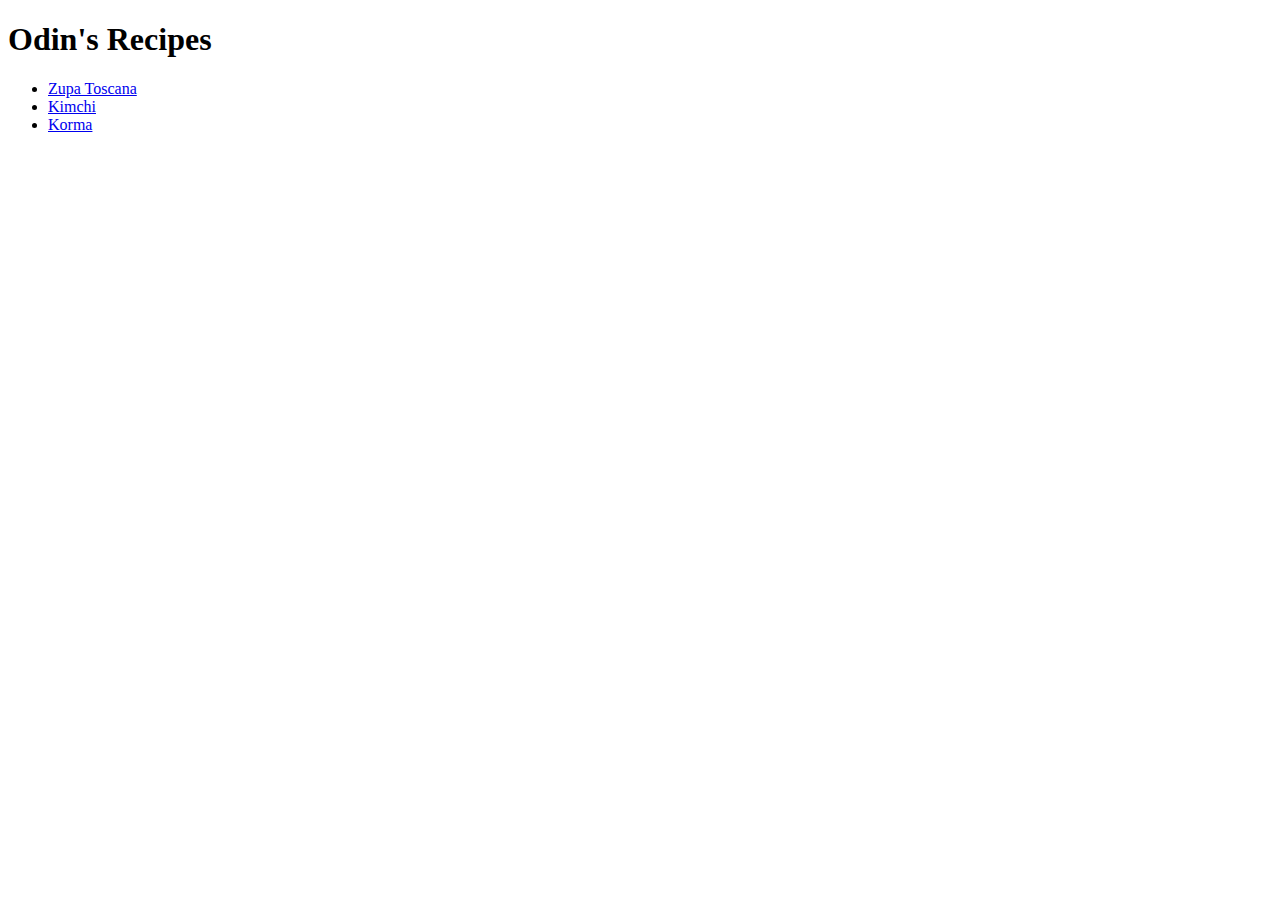
<file: index.html>
<!DOCTYPE html>
<html lang="en">
<head>
    <meta charset="UTF-8">
    <meta name="viewport" content="width=device-width, initial-scale=1.0">
    <title>Odin's Recipes</title>
</head>
<body>
    <h1>Odin's Recipes</h1>
    <ul>
    <li><a href="recipes/zuppa.html">Zupa Toscana</a></li>
    <li><a href="recipes/kimchi.html">Kimchi</a></li>
    <li><a href="recipes/korma.html">Korma</a></li>
    </ul>
</body>
</html>
</file>
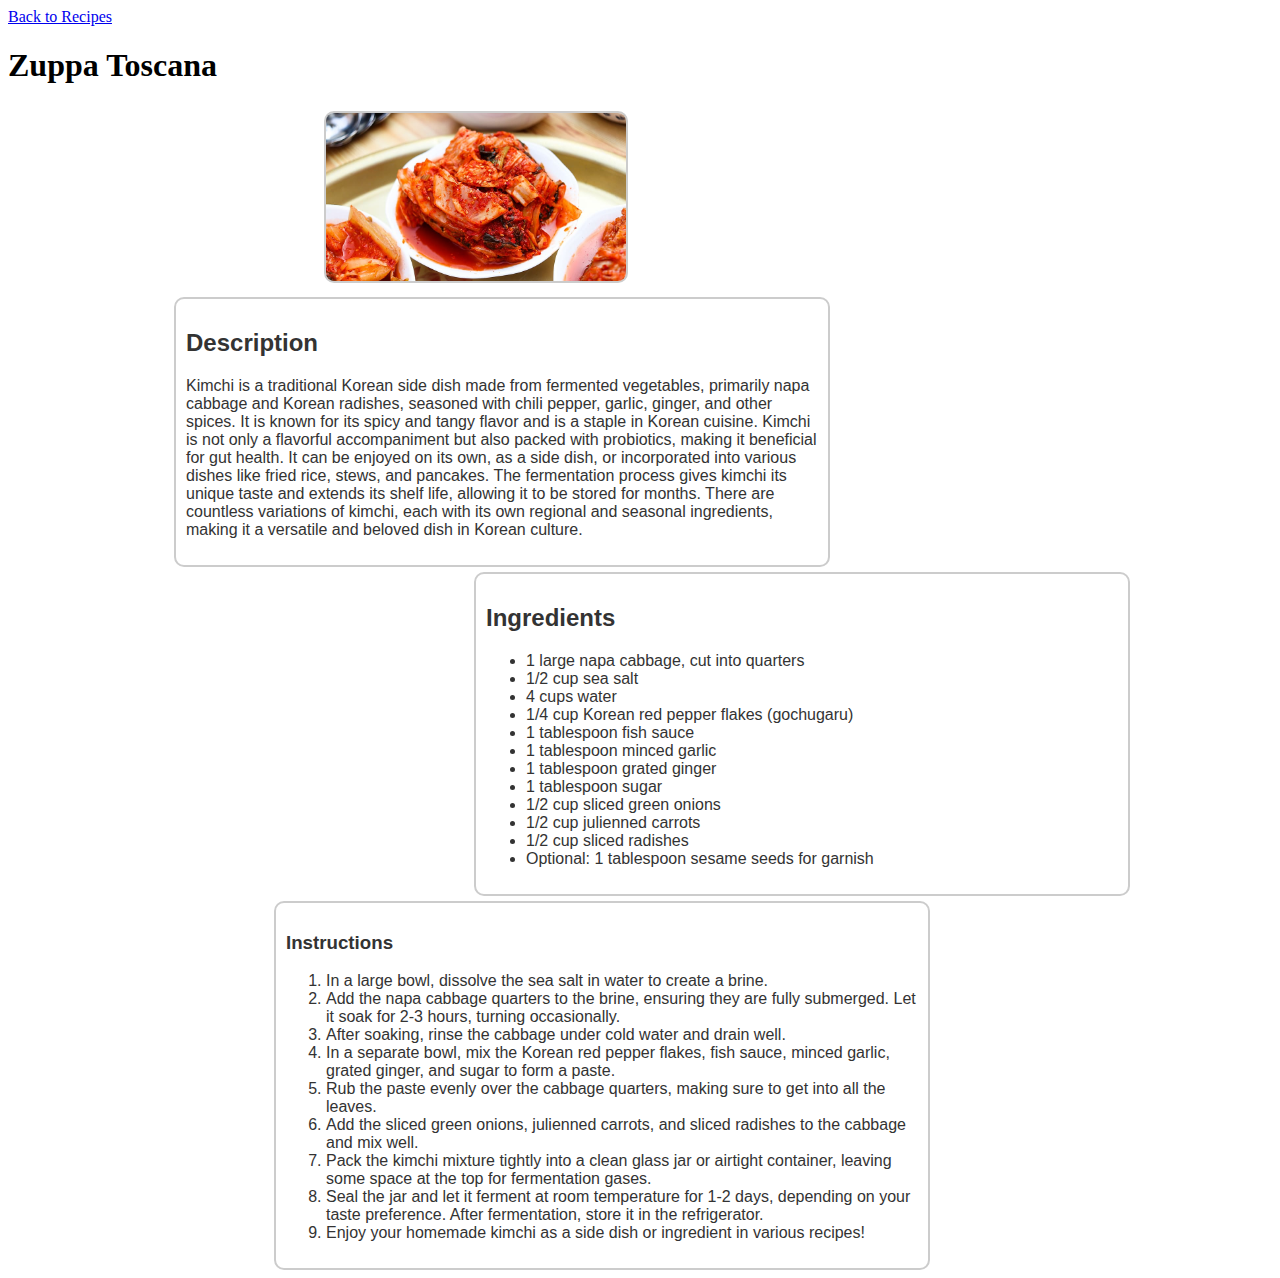
<file: recipes/kimchi.html>
<!DOCTYPE html>
<html lang="en">
  <head>
    <meta charset="UTF-8" />
    <meta name="viewport" content="width=device-width, initial-scale=1.0" />
    <title>Kimchi</title>
    <link rel="stylesheet" href="/styles/recipestyle.css" />
  </head>
  <body>
    <a href="../index.html">Back to Recipes</a>
    <h1>Zuppa Toscana</h1>
    <img id="recipe-image"
      src="/images/kimchi-korea-kimchi-republic-of-korea-food-3428309754.jpg"
      alt="Zuppa Toscana"
      style="width: 300px; height: auto"
    />
    <section id="description">
      <h2>Description</h2>
    <p>
     Kimchi is a traditional Korean side dish made from fermented vegetables, primarily napa cabbage and Korean radishes, seasoned with chili pepper, garlic, ginger, and other spices. It is known for its spicy and tangy flavor and is a staple in Korean cuisine.
     Kimchi is not only a flavorful accompaniment but also packed with probiotics, making it beneficial for gut health. It can be enjoyed on its own, as a side dish, or incorporated into various dishes like fried rice, stews, and pancakes.
     The fermentation process gives kimchi its unique taste and extends its shelf life, allowing it to be stored for months. There are countless variations of kimchi, each with its own regional and seasonal ingredients, making it a versatile and beloved dish in Korean culture.
    </p>
    </section>
    <section id="ingredients">
    <h2>Ingredients</h2>
    <ul>
      <li>1 large napa cabbage, cut into quarters</li>
      <li>1/2 cup sea salt</li>
      <li>4 cups water</li>
      <li>1/4 cup Korean red pepper flakes (gochugaru)</li>
      <li>1 tablespoon fish sauce</li>
      <li>1 tablespoon minced garlic</li>
      <li>1 tablespoon grated ginger</li>
      <li>1 tablespoon sugar</li>
      <li>1/2 cup sliced green onions</li>
      <li>1/2 cup julienned carrots</li>
      <li>1/2 cup sliced radishes</li>
      <li>Optional: 1 tablespoon sesame seeds for garnish</li>
    </ul>
    </section>
    <section id="instructions">
    <h3>Instructions</h3>
    <ol>
      <li>In a large bowl, dissolve the sea salt in water to create a brine.</li>
      <li>Add the napa cabbage quarters to the brine, ensuring they are fully submerged. Let it soak for 2-3 hours, turning occasionally.</li>
      <li>After soaking, rinse the cabbage under cold water and drain well.</li>
      <li>In a separate bowl, mix the Korean red pepper flakes, fish sauce, minced garlic, grated ginger, and sugar to form a paste.</li>
      <li>Rub the paste evenly over the cabbage quarters, making sure to get into all the leaves.</li>
      <li>Add the sliced green onions, julienned carrots, and sliced radishes to the cabbage and mix well.</li>
      <li>Pack the kimchi mixture tightly into a clean glass jar or airtight container, leaving some space at the top for fermentation gases.</li>
      <li>Seal the jar and let it ferment at room temperature for 1-2 days, depending on your taste preference. After fermentation, store it in the refrigerator.</li>
      <li>Enjoy your homemade kimchi as a side dish or ingredient in various recipes!</li>
    </ol>
    </section>
  </body>
</html>
</file>
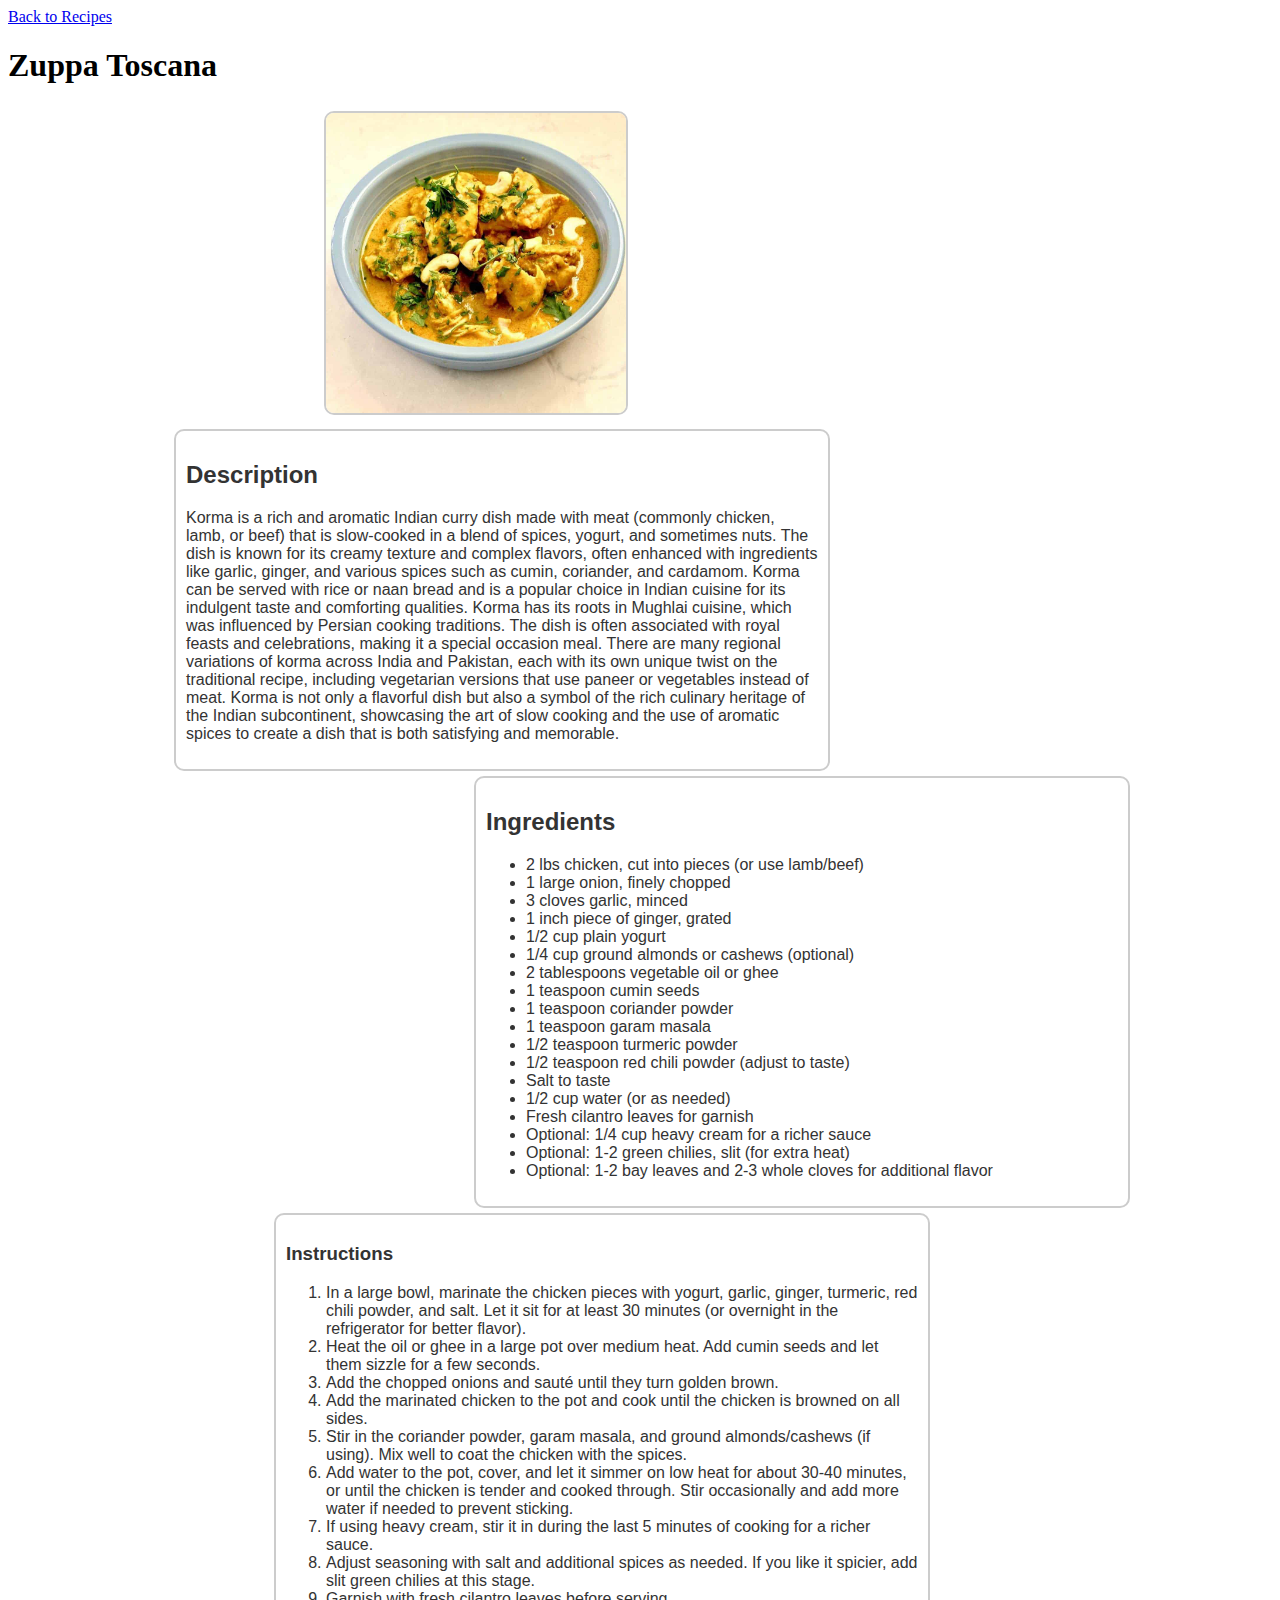
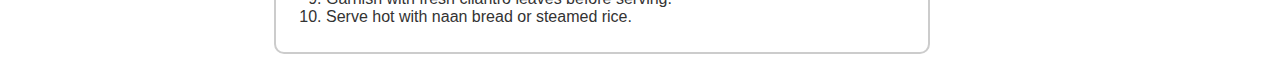
<file: recipes/korma.html>
<!DOCTYPE html>
<html lang="en">
  <head>
    <meta charset="UTF-8" />
    <meta name="viewport" content="width=device-width, initial-scale=1.0" />
    <title>Kimchi</title>
    <link rel="stylesheet" href="/styles/recipestyle.css" />
  </head>
  <body>
    <a href="../index.html">Back to Recipes</a>
    <h1>Zuppa Toscana</h1>
    <img id="recipe-image"
      src="/images/Instant-Pot-Chicken-Korma-new-1024x1024-3522984903.jpg"
      alt="Zuppa Toscana"
      style="width: 300px; height: auto"
    />
    <section id="description">
      <h2>Description</h2>
    <p>
     Korma is a rich and aromatic Indian curry dish made with meat (commonly chicken, lamb, or beef) that is slow-cooked in a blend of spices, yogurt, and sometimes nuts. The dish is known for its creamy texture and complex flavors, often enhanced with ingredients like garlic, ginger, and various spices such as cumin, coriander, and cardamom. Korma can be served with rice or naan bread and is a popular choice in Indian cuisine for its indulgent taste and comforting qualities.
     Korma has its roots in Mughlai cuisine, which was influenced by Persian cooking traditions. The dish is often associated with royal feasts and celebrations, making it a special occasion meal. There are many regional variations of korma across India and Pakistan, each with its own unique twist on the traditional recipe, including vegetarian versions that use paneer or vegetables instead of meat.
     Korma is not only a flavorful dish but also a symbol of the rich culinary heritage of the Indian subcontinent, showcasing the art of slow cooking and the use of aromatic spices to create a dish that is both satisfying and memorable.   
    </p>
    </section>
    <section id="ingredients">
    <h2>Ingredients</h2>
    <ul>
      <li>2 lbs chicken, cut into pieces (or use lamb/beef)</li>
      <li>1 large onion, finely chopped</li>
      <li>3 cloves garlic, minced</li>
      <li>1 inch piece of ginger, grated</li>
      <li>1/2 cup plain yogurt</li>
      <li>1/4 cup ground almonds or cashews (optional)</li>
      <li>2 tablespoons vegetable oil or ghee</li>
      <li>1 teaspoon cumin seeds</li>
      <li>1 teaspoon coriander powder</li>
      <li>1 teaspoon garam masala</li>
      <li>1/2 teaspoon turmeric powder</li>
      <li>1/2 teaspoon red chili powder (adjust to taste)</li>
      <li>Salt to taste</li>
      <li>1/2 cup water (or as needed)</li>
      <li>Fresh cilantro leaves for garnish</li>
      <li>Optional: 1/4 cup heavy cream for a richer sauce</li>
      <li>Optional: 1-2 green chilies, slit (for extra heat)</li>
      <li>Optional: 1-2 bay leaves and 2-3 whole cloves for additional flavor</li>
    </ul>
    </section>
    <section id="instructions">
    <h3>Instructions</h3>
    <ol>
        <li>In a large bowl, marinate the chicken pieces with yogurt, garlic, ginger, turmeric, red chili powder, and salt. Let it sit for at least 30 minutes (or overnight in the refrigerator for better flavor).</li>
        <li>Heat the oil or ghee in a large pot over medium heat. Add cumin seeds and let them sizzle for a few seconds.</li>
        <li>Add the chopped onions and sauté until they turn golden brown.</li>
        <li>Add the marinated chicken to the pot and cook until the chicken is browned on all sides.</li>
        <li>Stir in the coriander powder, garam masala, and ground almonds/cashews (if using). Mix well to coat the chicken with the spices.</li>
        <li>Add water to the pot, cover, and let it simmer on low heat for about 30-40 minutes, or until the chicken is tender and cooked through. Stir occasionally and add more water if needed to prevent sticking.</li>
        <li>If using heavy cream, stir it in during the last 5 minutes of cooking for a richer sauce.</li>
        <li>Adjust seasoning with salt and additional spices as needed. If you like it spicier, add slit green chilies at this stage.</li>
        <li>Garnish with fresh cilantro leaves before serving.</li>
        <li>Serve hot with naan bread or steamed rice.</li>
    </ol>
    </section>
  </body>
</html>
</file>
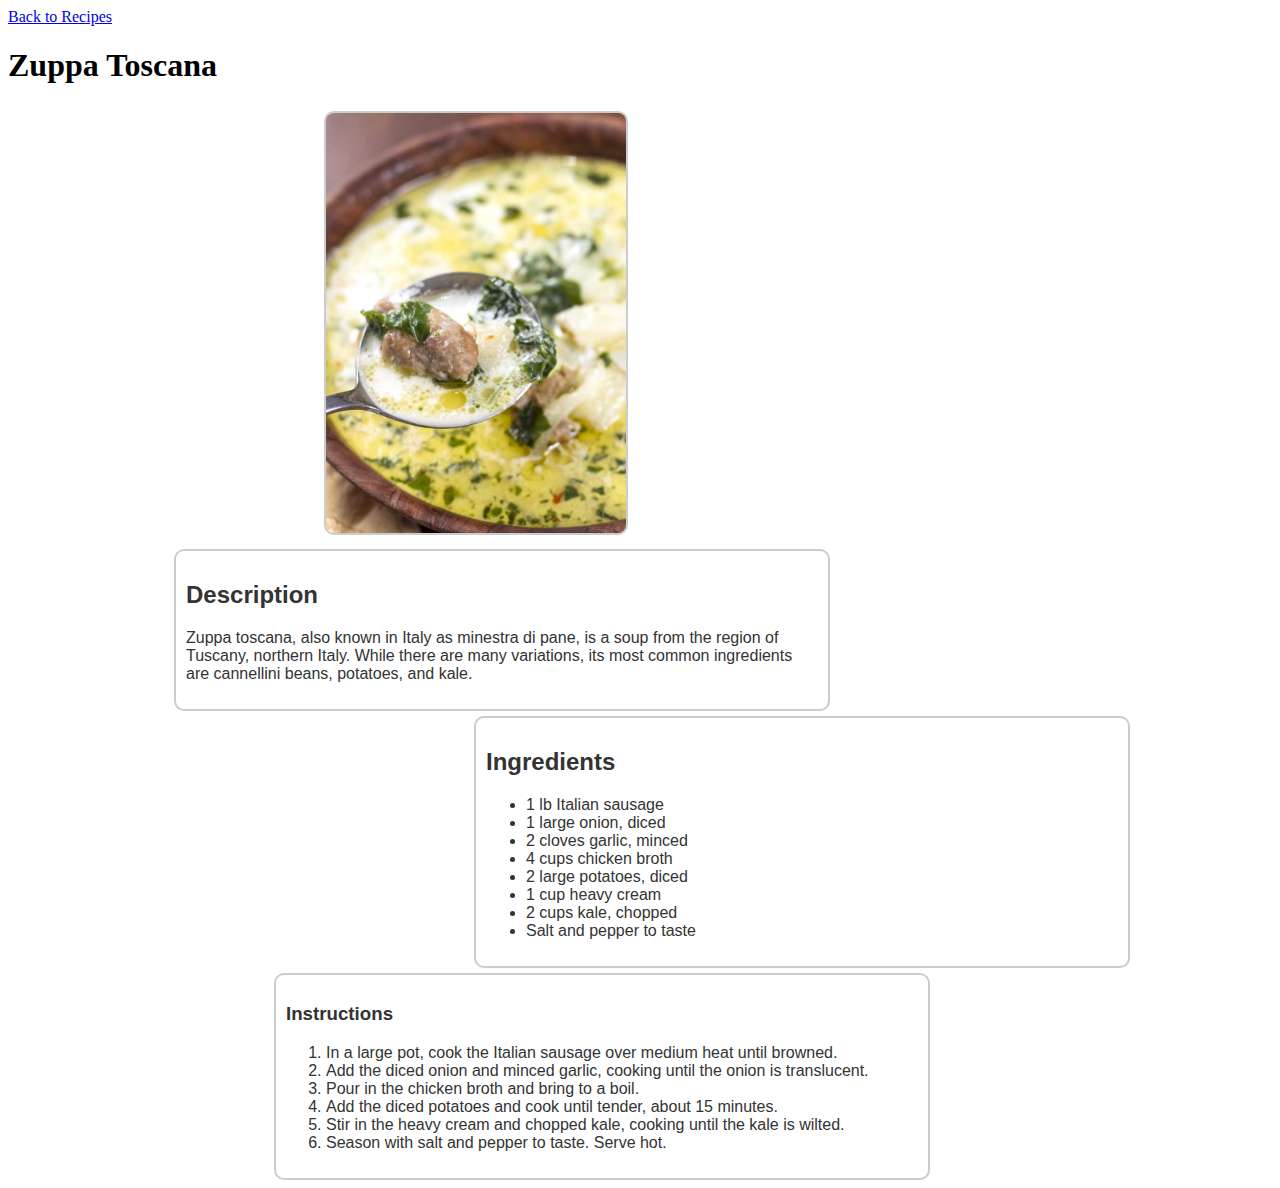
<file: recipes/zuppa.html>
<!DOCTYPE html>
<html lang="en">
  <head>
    <meta charset="UTF-8" />
    <meta name="viewport" content="width=device-width, initial-scale=1.0" />
    <title>Zuppa Toscana</title>
    <link rel="stylesheet" href="/styles/recipestyle.css" />
  </head>
  <body>
    <a href="../index.html">Back to Recipes</a>
    <h1>Zuppa Toscana</h1>
    <img id="recipe-image"
      src="/images/copycat-zuppa-toscana-recipe-1.jpg"
      alt="Zuppa Toscana"
      style="width: 300px; height: auto"
    />
    <section id="description">
      <h2>Description</h2>
    <p>
      Zuppa toscana, also known in Italy as minestra di pane, is a soup from the
      region of Tuscany, northern Italy. While there are many variations, its
      most common ingredients are cannellini beans, potatoes, and kale.
    </p>
    </section>
    <section id="ingredients">
    <h2>Ingredients</h2>
    <ul>
        <li>1 lb Italian sausage</li>
        <li>1 large onion, diced</li>
        <li>2 cloves garlic, minced</li>
        <li>4 cups chicken broth</li>
        <li>2 large potatoes, diced</li>
        <li>1 cup heavy cream</li>
        <li>2 cups kale, chopped</li>
        <li>Salt and pepper to taste</li>
    </ul>
    </section>
    <section id="instructions">
    <h3>Instructions</h3>
    <ol>
        <li>In a large pot, cook the Italian sausage over medium heat until browned.</li>
        <li>Add the diced onion and minced garlic, cooking until the onion is translucent.</li>
        <li>Pour in the chicken broth and bring to a boil.</li>
        <li>Add the diced potatoes and cook until tender, about 15 minutes.</li>
        <li>Stir in the heavy cream and chopped kale, cooking until the kale is wilted.</li>
        <li>Season with salt and pepper to taste. Serve hot.</li>
    </ol>
    </section>
  </body>
</html>
</file>
<file: styles/recipestyle.css>
#recipe-image{
    width: 300px;
    height: 200px;
    border-radius: 10px;
    border: 2px solid #ccc;
    position: relative;
    margin: 5px 25%;
}

#description, #ingredients, #instructions {
    font-family: Arial, sans-serif;
    font-size: 16px;
    color: #333;
    width: 50%;
    height: 50%;
    border-radius: 10px;
    border: 2px solid #ccc;
    padding: 10px;
    position: relative;
    margin: 5px 25%;
}

#description {
    position: relative;
    right: 150px;
}

#ingredients {
    position: relative;
    left: 150px;
}
#instructions {
    position: relative;
    right: 50px;
}
</file>
